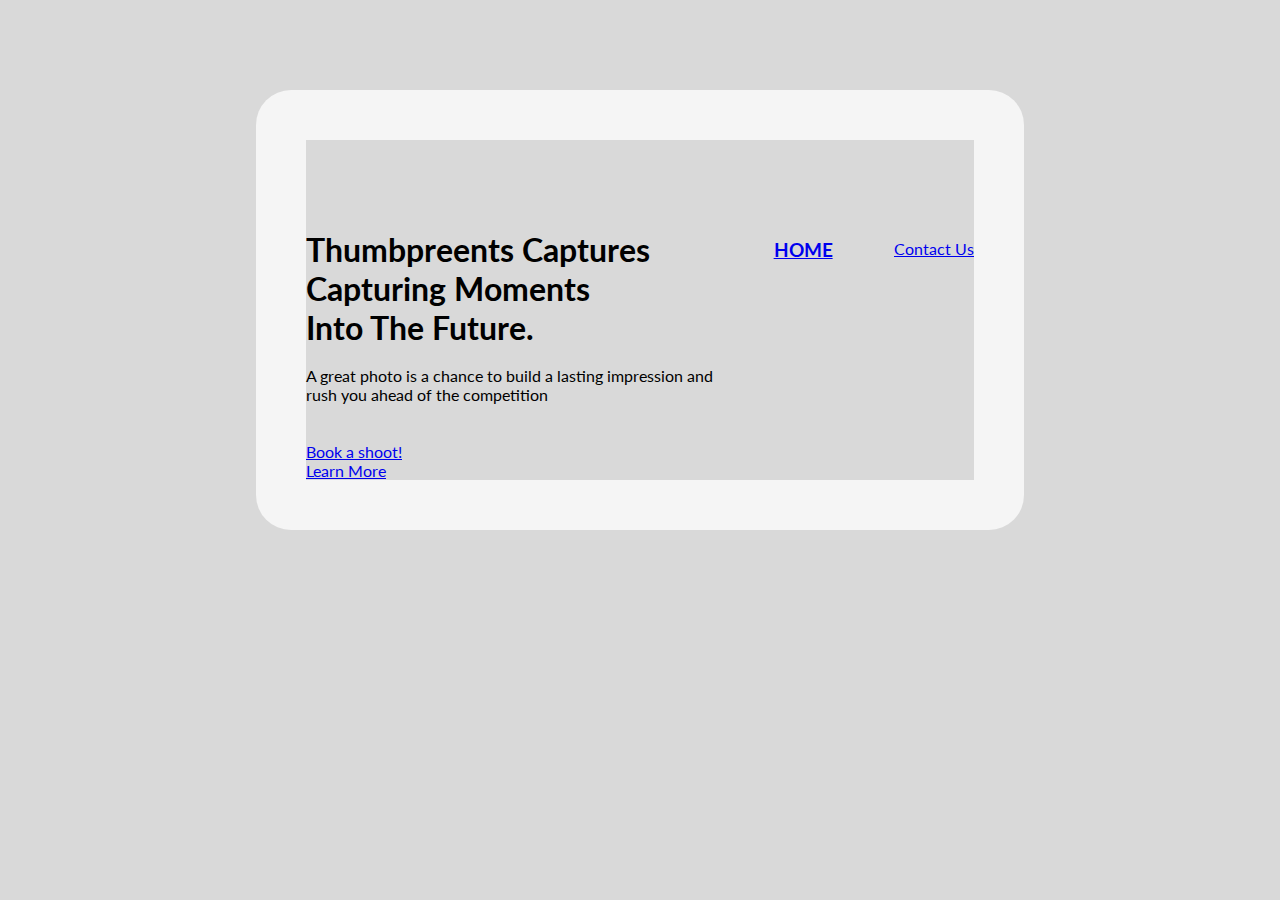
<file: index.html>
<!DOCTYPE html>
<html lang="en">
<head>
    <meta charset="UTF-8">
    <meta http-equiv="X-UA-Compatible" content="IE=edge">
    <meta name="viewport" content="width=device-width, initial-scale=1.0">
    <title>Thumbpreents Studio</title>
    <link rel="preconnect" href="https://fonts.googleapis.com">
    <link rel="preconnect" href="https://fonts.gstatic.com" crossorigin>
    <link href="https://fonts.googleapis.com/css2?family=Caveat:wght@400;500;600;700&family=Inconsolata:wght@200;300;400;500;600;700;800;900&family=Indie+Flower&family=Kosugi+Maru&family=Lato:ital,wght@0,100;0,300;0,400;0,700;0,900;1,100;1,300;1,400;1,700;1,900&family=Poiret+One&display=swap" rel="stylesheet">
    <link rel="stylesheet" href="Style/style.css">
</head>
<body>
    <div class="nav">
        
    </div>
    <div class="row1">
        <div class="inside">
            <div class="nav">
                <div class="logo"><h1>Thumbpreents Captures</h1></div>
                <div class="links">
                    <div class="home">
                        <a href="#"><h3>HOME</h3></a>
                    </div>
                    <div class="contact">
                        <a href="#">Contact Us</a>
                    </div>
                </div>
            </div>
            <div class="col">
                <div class="col1">
                    <h1>Capturing Moments <br>Into The Future.</h1>
                    <br>
                    <p>A great photo is a chance to build a lasting impression and <br>rush you ahead of the competition</p>
                    <br><br>
                    <div class="links2">
                        <div class="book">
                            <a href="#">Book a shoot!</a>
                        </div>
                        <div class="more">
                            <a href="#">Learn More</a>
                        </div>
                    </div>
                </div>
            </div>
        </div>
    </div>
</body>
</html>
</file>
<file: Style/style.css>
* {margin: 0; padding: 0; box-sizing: border-box; background-color: rgb(217, 217, 217);}
* {font-family: 'Lato', sans-serif;}

.nav {padding-top: 90px;}
.row1 {width: 60%; justify-content: center; margin: auto; padding-top: 80px; background-color: whitesmoke; padding: 50px; border-radius: 35px;}
.inside {background-color: whitesmoke; width: 100%; justify-content: space-between; align-items: center;}
.inside .nav {display: flex; width: 100%; justify-content: space-between; align-items: center;}
.inside .nav .logo {}
.inside .nav .links {display: flex; justify-content: space-between; width: 30%;}
</file>
